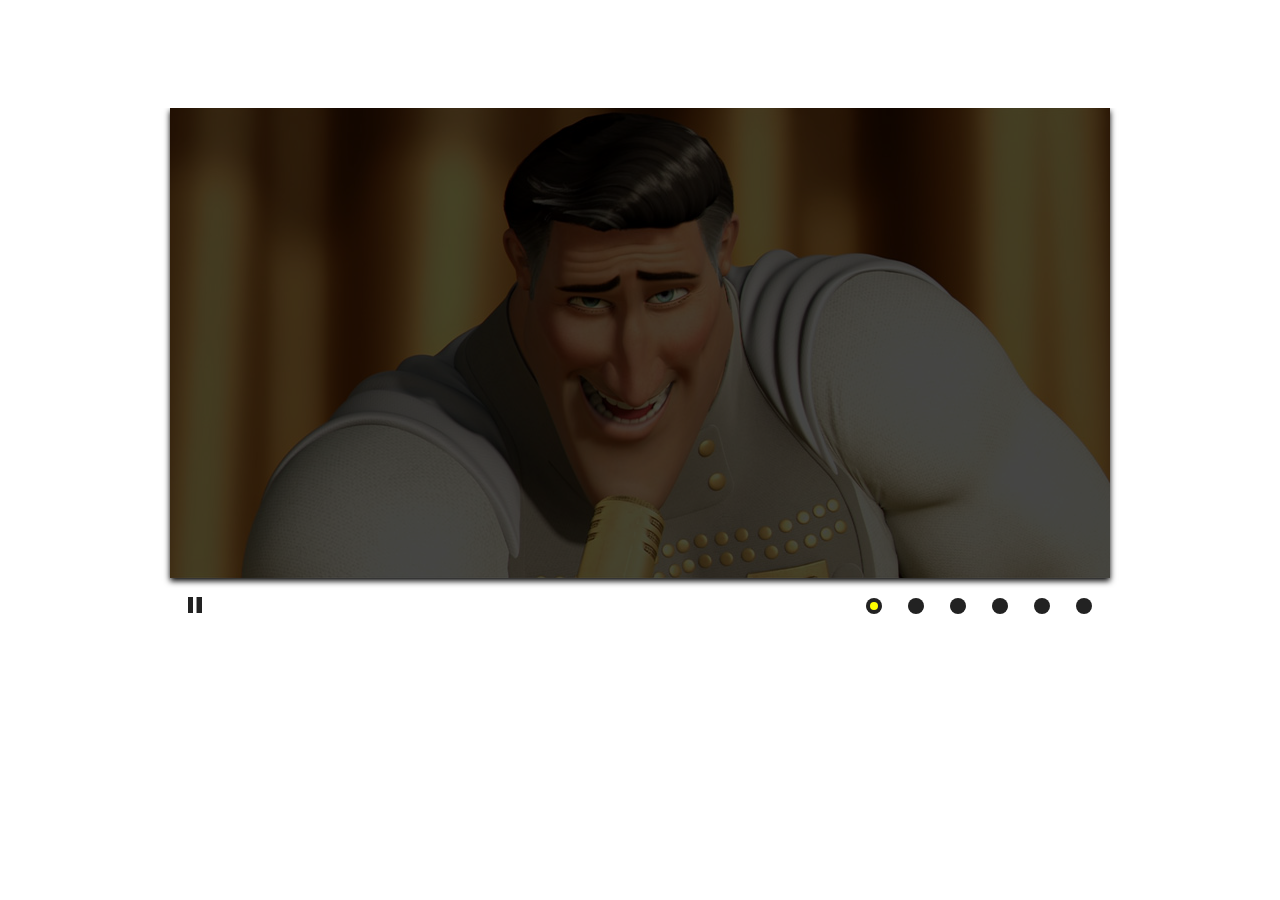
<file: Carrusel/diapo/example.htm>
<!DOCTYPE HTML> 
<!-- Diapo is a Pixedelic free jQuery slideshow | Manuel Masia (designer and developer) --> 
<html> 
<head> 
    <meta http-equiv="Content-Type" content="text/html; charset=UTF-8" > 
    <title>Diapo | A Pixedelic free jQuery slideshow</title> 
 
<meta name="viewport" content="width=960">    
    <!--///////////////////////////////////////////////////////////////////////////////////////////////////
    //
    //		Styles
    //
    ///////////////////////////////////////////////////////////////////////////////////////////////////--> 
    
<link rel='stylesheet' id='style-css'  href='diapo.css' type='text/css' media='all'> 
<script type='text/javascript' src='scripts/jquery.min.js'></script>
<!--[if !IE]><!--><script type='text/javascript' src='scripts/jquery.mobile-1.0rc2.customized.min.js'></script><!--<![endif]-->
<script type='text/javascript' src='scripts/jquery.easing.1.3.js'></script> 
<script type='text/javascript' src='scripts/jquery.hoverIntent.minified.js'></script> 
<script type='text/javascript' src='scripts/diapo.js'></script> 

<script>
$(function(){
	$('.pix_diapo').diapo();
});

</script>

<style>
body {
	font-family: "Lucida Sans Unicode", "Lucida Grande", sans-serif;
	font-size: 12px;
	line-height: 20px;
}
section {
	display: block;
	overflow: hidden;
	position: relative;
}
.button {
	background: #014464;
	background: -moz-linear-gradient(top, #0D658E, #0C577A 50%, #014D71 51%, #003E5C);
	background: -webkit-gradient(linear, left top, left bottom, color-stop(0, #0E658E), color-stop(.5, #0C577A), color-stop(.5, #014D71), to(#003E5C)); 
	border: 1px solid #368DBE;
	border-top: 1px solid #c3d6df;
	-moz-border-radius: 4px;
	-webkit-border-radius: 4px;
	border-radius: 4px;
	-moz-box-shadow: 0 1px 3px black;
	-webkit-box-shadow: 0 1px 3px black;
	box-shadow: 0 1px 3px black;
	color: white;
	display: block;
	font-size: 12px;
	font-weight: bold;
	height: 30px;
	line-height: 30px;
	padding: 5px 20px;
	text-align: center;
	text-decoration: none;
	text-shadow: 1px 1px 1px black;
	text-transform: uppercase;
	width: auto;
}
.button2 {
	background: #d9ae00;
	background: -moz-linear-gradient(top, #b28b06, #9c7705 50%, #9c7705 51%, #5c4100);
	background: -webkit-gradient(linear, left top, left bottom, color-stop(0, #b28b06), color-stop(.5, #9c7705), color-stop(.5, #9c7705), to(#5c4100)); 
	border: 1px solid #c7a60c;
	border-top: 1px solid #e5d51f;
}
.button3 {
	background: #ffd838;
	background: -moz-linear-gradient(top, #edbf21, #c89b0f 50%, #9c7705 51%, #906706);
	background: -webkit-gradient(linear, left top, left bottom, color-stop(0, #edbf21), color-stop(.5, #c89b0f), color-stop(.5, #c89b0f), to(#906706)); 
	border: 1px solid #c7a60c;
	border-top: 1px solid #e5d51f;
}
.price_table {
    float: right;
	font-size: 12px;
    margin: 10px auto 0;
    padding: 20px 0;
	position: relative;
	width: 570px;
}
.price_table .price_column.highlighted {
	background: #ffd838;
    margin: -5px!important;
	padding: 10px;
    z-index: 2;
}
.price_table .price_column {
	display: block;
	margin: 5px;
    float: left;
    position: absolute;
	width: 180px;
    z-index: 1;
}
.price_table .price_column > div {
	background: #eeeeee;
}
.price_table .price_column > div > div {
	padding: 10px 15px;
    border-bottom: 1px solid #cccccc;
    border-top: 1px solid #f6f6f6;
}
.price_table .price_column > div > p {
	padding: 10px 15px;
    border-bottom: 1px solid #cccccc;
    border-top: 1px solid #f6f6f6;
}
.price_table .price_column > div > ul {
	padding: 10px 15px;
    border-bottom: 1px solid #cccccc;
    border-top: 1px solid #f6f6f6;
}
.price_table .price_title {
	background-color: #333333;
    border-top: 0!important;
    color: #ffffff;
    font-size: 14px;
}
.price_table .highlighted .price_title {
    font-size: 16px;
}
.price_table .price_price {
    font-size: 36px;
    line-height: 40px;
}
.price_table .highlighted  .price_price {
    font-size: 40px;
    line-height: 44px;
}
.price_table .price_explanation {
	font-size: 10px;
    line-height: 13px;
    text-transform: uppercase;
}
.price_table .cusButton {
	background-color: #333333;
	display: block;
    text-align: center;
}
.price_table li {
	padding: 5px 0;
}
.price_table div.pix_check {
	background: url(images/demo/list-check-green.png) no-repeat 15px center;
    padding-left: 38px!important;
}
.price_table div.pix_error {
	background: url(images/demo/list-error.png) no-repeat 15px center;
    padding-left: 38px!important;
}
</style>
 
</head> 
<body> 
    <section> 
    
    	<div style="overflow:hidden; width:960px; margin: 100px auto; padding:0 20px;"> 
                <div class="pix_diapo">

                    <div data-thumb="images/thumbs/megamind1048.jpg">
                        <img src="images/slides/megamind1048.jpg">
                        <div class="caption elemHover fromLeft">
                            This is a simple sliding image with caption. You can have more than one caption and decide the layout of the caption via css.
                        </div>
                    </div>
                    
                    <div data-thumb="images/thumbs/megamind_07.jpg">
                        <img src="images/slides/megamind_07.jpg"> 
                        <div class="caption elemHover fromRight" style="bottom:65px; padding-bottom:5px; color:#ff0; text-transform:uppercase">
                            Here you can see two captions.
                        </div>
                        <div class="caption elemHover fromLeft" style="padding-top:5px;">
                            The first are loaded immediately before than the second one
                        </div>
                    </div>
                    
                    <div data-thumb="images/thumbs/wall-e.jpg" data-time="7000">
                        <img src="images/slides/wall-e.jpg">
                        <div class="elemHover caption fromLeft" style="bottom:70px; width:auto; -webkit-border-top-right-radius: 6px; -webkit-border-bottom-right-radius: 6px; -moz-border-radius-topright: 6px; -moz-border-radius-bottomright: 6px; border-top-right-radius: 6px; border-bottom-right-radius: 6px;">
                            You can also get the same effect as the caption with:
                        </div>
                        <div class="elemHover button fromTop" data-easing="easeOutExpo" style="left:388px; bottom:78px;">
                            A button
                        </div>
                        <div class="elemHover button button2 fromBottom" data-easing="easeOutExpo" style="left:512px; bottom:78px;">
                            Or two buttons
                        </div>
                        <div class="elemHover fadeIn" style="left:600px; bottom:auto; top:0; padding-top:50px; color:#ff0; font-size:13px; line-height:20px; width:auto; -webkit-border-top-right-radius: 6px; -webkit-border-bottom-right-radius: 6px; -moz-border-radius-topright: 6px; -moz-border-radius-bottomright: 6px; border-top-right-radius: 6px; border-bottom-right-radius: 6px; background:url(images/demo/arrow_caption.png) no-repeat 230px 30px">
                            Or any other html element...<br>
                            and you can decide the transition time of any slide
                        </div>
                    </div>
                    
                    <div data-thumb="images/thumbs/up-official-trailer-fake.jpg">
                        <iframe width="940" height="470" src="http://www.youtube.com/embed/qas5lWp7_R0?wmode=transparent&autoplay=1" data-fake="images/slides/up-official-trailer-fake.jpg" frameborder="0" allowfullscreen></iframe>
                        <div class="elemHover caption fromLeft elemToHide" style="bottom: 350px; width:auto; -webkit-border-top-right-radius: 6px; -webkit-border-bottom-right-radius: 6px; -moz-border-radius-topright: 6px; -moz-border-radius-bottomright: 6px; border-top-right-radius: 6px; border-bottom-right-radius: 6px; left:0">
                            You can also display videos, but it requires a "fake image"... read the documentation please
                        </div>
                    </div>
                    
                    <div data-thumb="images/thumbs/big_buck_bunny.jpg" data-time="7000">
                        <div style="position:absolute; top:0; left:0; width:900px; height:430px; padding:20px; background:#fff; color:#222;">
                        	<div style="float:left; width:300px;">
                                <p><br><br>You can display any html element directly in the slider, but pay attention, with many elements the transition effect could be slowed.<br>
                                In this case you can see a Vimeo video and a price table</p>
                                <iframe src="http://player.vimeo.com/video/1084537?title=0&amp;byline=0&amp;portrait=0&amp;color=f0bc00&amp;autoplay=1" data-fake="images/slides/big_buck_bunny.jpg" width="300" height="169" frameborder="0"></iframe>
                            </div>
                            <div class="price_table"><div>
                                <div class="price_column highlighted" style="top:0; left:190px; height:387px; background:#fff; -moz-box-shadow: 0 1px 4px #666;	-webkit-box-shadow: 0 1px 4px #666; box-shadow: 0 1px 4px #666;"><div>
                                </div></div><!-- .price_column --> 
                                <div class="price_column" style="top:0; left:0; height:383px; background:#ddd; -moz-box-shadow: 0 1px 4px #666;	-webkit-box-shadow: 0 1px 4px #666; box-shadow: 0 1px 4px #666;"><div> 
                                </div></div><!-- .price_column --> 
                                <div class="price_column" style="top:0; left:380px; height:383px; background:#ddd; -moz-box-shadow: 0 1px 4px #666;	-webkit-box-shadow: 0 1px 4px #666; box-shadow: 0 1px 4px #666;"><div>
                                </div></div><!-- .price_column -->
                                <div class="price_column highlighted fadeIn" style="top:0; left:190px;"><div>
                                    <div class="price_title">Standard</div><!-- .price_title --> 
                                    <div class="price_price">$9/mo.</div><!-- .price_price --> 
                                    <div class="price_explanation">And as the day advanced and the engine drivers</div><!-- .price_explanation --> 
                                    <div class="pix_check">Check sign</div><!-- .pix_check --> 
                                    <div class="pix_check">Check sign</div><!-- .pix_check --> 
                                    <div class="pix_check">Check sign</div><!-- .pix_check --> 
                                    <div class="pix_error">Error sign</div><!-- .pix_error --> 
                                    <div>
                                        <a class="button button3" href="#">Purchase</a>
                                    </div>
                                </div></div><!-- .price_column --> 
                                <div class="price_column fromTop" style="top:0; left:0"><div> 
                                    <div class="price_title">Basic</div><!-- .price_title --> 
                                    <div class="price_price">Free</div><!-- .price_price --> 
                                    <div class="price_explanation">And as the day advanced and the engine drivers</div><!-- .price_explanation --> 
                                    <div class="pix_check">Check sign</div><!-- .pix_check --> 
                                    <div class="pix_error">Error sign</div><!-- .pix_error --> 
                                    <div class="pix_check">Check sign</div><!-- .pix_check --> 
                                    <div class="pix_error">Error sign</div><!-- .pix_error --> 
                                    <div>
                                        <a class="button" href="#">Purchase</a>
                                    </div> 
                                </div></div><!-- .price_column --> 
                                <div class="price_column fromBottom" style="top:0; left:380px;"><div>
                                    <div class="price_title">Professional</div><!-- .price_title --> 
                                    <div class="price_price">$19/mo.</div><!-- .price_price --> 
                                    <div class="price_explanation">And as the day advanced and the engine drivers</div><!-- .price_explanation --> 
                                    <div class="pix_check">Check sign</div><!-- .pix_check --> 
                                    <div class="pix_check">Check sign</div><!-- .pix_check --> 
                                    <div class="pix_check">Check sign</div><!-- .pix_check --> 
                                    <div class="pix_check">Check sign</div><!-- .pix_check --> 
                                    <div>
                                        <a class="button" href="#">Purchase</a>
                                    </div> 
                                </div></div><!-- .price_column --> 
                            </div></div><!-- price_table -->
                        </div>
                    </div>
                    
                    
                    <div data-thumb="images/thumbs/ratatouille2.jpg">
                        <img src="images/slides/ratatouille2.jpg">
                    </div>
                    
               </div><!-- #pix_diapo -->
                
        </div>
    
    
    </section> 
 
    </body> 
</html>
</file>
<file: Carrusel/diapo/diapo.css>
.pix_diapo {
	background: #000;
	-moz-box-shadow: 0 3px 6px #000;
	-webkit-box-shadow: 0 3px 6px #000;
	box-shadow: 0 3px 6px #000;
	height: 470px;
	margin: 0 10px;
	overflow: hidden;
	position: relative;
	width: 940px;
	margin: auto;
}
.pix_diapo > div {
	display: none;
	height: 100%;
	left: 0;
	position: absolute;
	top: 0;
	width: 100%;
}
#pix_prev, #pix_next {
	cursor: pointer;
	display: block;
	height: 40px;
	margin-top: -20px;
	position: absolute;
	top: 50%;
	width: 40px;
	z-index: 1001;
}
#pix_prev {
	background: url(images/diapo/prev.png) no-repeat;
	left: 10px;
}
#pix_next {
	background: url(images/diapo/next.png) no-repeat;
	left: auto!important;
	right: 10px!important;
}
#pix_pag {
	margin: 0 auto;
	position: relative;
	width: 940px;
	z-index: 1002;
}
#pix_commands {
	cursor: pointer;
	display: block;
	float: left;
	height: 26px;
	margin: 15px 0 0 13px;
	position: relative;
	width: 24px;
}
#pix_play {
	background: url(images/diapo/play.png) center no-repeat;
	height: 24px;
	left: 0;
	position: absolute;
	top: 0;
	width: 24px;
}
#pix_stop {
	background: url(images/diapo/pause.png) center no-repeat;
	height: 24px;
	left: 0;
	position: absolute;
	top: 0;
	width: 24px;
}
#pix_pag_ul {
	float: right;
	margin: 0;
	padding: 0;
}
#pix_pag_ul > li {
	cursor: pointer;
	display: block;
	.display: inline-block;
	float: left;
	list-style: none;
	margin: 0 10px 0 0;
	padding: 20px 8px 0;
	text-align: center;
	text-indent: -9999px;
	width: 16px;
}
#pix_pag_ul > li > span {
	background: #222;
	-webkit-border-radius: 8px;
	-moz-border-radius: 8px;
	border-radius: 8px;
	display: block;
	height: 16px;
	width: 16px;
}
#pix_pag_ul > li:hover > span > span {
	background: #ccc;
}
#pix_pag_ul > li > span > span {
	-webkit-border-radius: 8px;
	-moz-border-radius: 8px;
	border-radius: 8px;
	display: block;
	float: left;
	height: 8px;
	margin: 4px;
	width: 8px;
}
#pix_pag_ul > li.diapocurrent > span > span {
	background: #ff0;
	-webkit-border-radius: 8px;
	-moz-border-radius: 8px;
	border-radius: 8px;
}
#pix_pag_ul > li > .pix_thumb {
	border: 4px solid #f2f2f2;
	.border: 4px solid #e6e6e6;
	border: 4px solid #e6e6e6\9;
	-moz-box-shadow: 0 1px 8px #000;
	-webkit-box-shadow: 0 1px 8px #000;
	box-shadow: 0 1px 8px #000;
	height: 58px;
 	left: -17px;
	position: absolute;
	top: -40px;
	width: 58px;
}
#pix_pag_ul > li > .thumb_arrow {
    border-left: 4px solid transparent;
    border-right: 4px solid transparent;
    border-top: 4px solid  #e6e6e6;
	top: 26px;
	left: 12px;
	position: absolute;
}
.pix_relativize {
	overflow: hidden;
	position: relative;
}
.imgFake {
	cursor: pointer;
}
.elemHover {
	position: absolute;
}
.caption {
	background: rgba(0, 0, 0, 0.8);
    .filter:progid:DXImageTransform.Microsoft.gradient(startColorstr=#cc000000, endColorstr=#cc000000);
    filter:progid:DXImageTransform.Microsoft.gradient(startColorstr=#cc000000, endColorstr=#cc000000)\9;
	bottom: 20px;
	color: #fff;
	display: block;
	font-size: 13px;
	padding: 20px;
	width: 900px;
}
.ui-loader {
	display: none;
}
.carrusel_container {
  overflow:hidden;
  //width:960px;
  width: 100%;
  max-width: 960px;
  margin: 28px auto;
  padding:0 20px;
}
</file>
